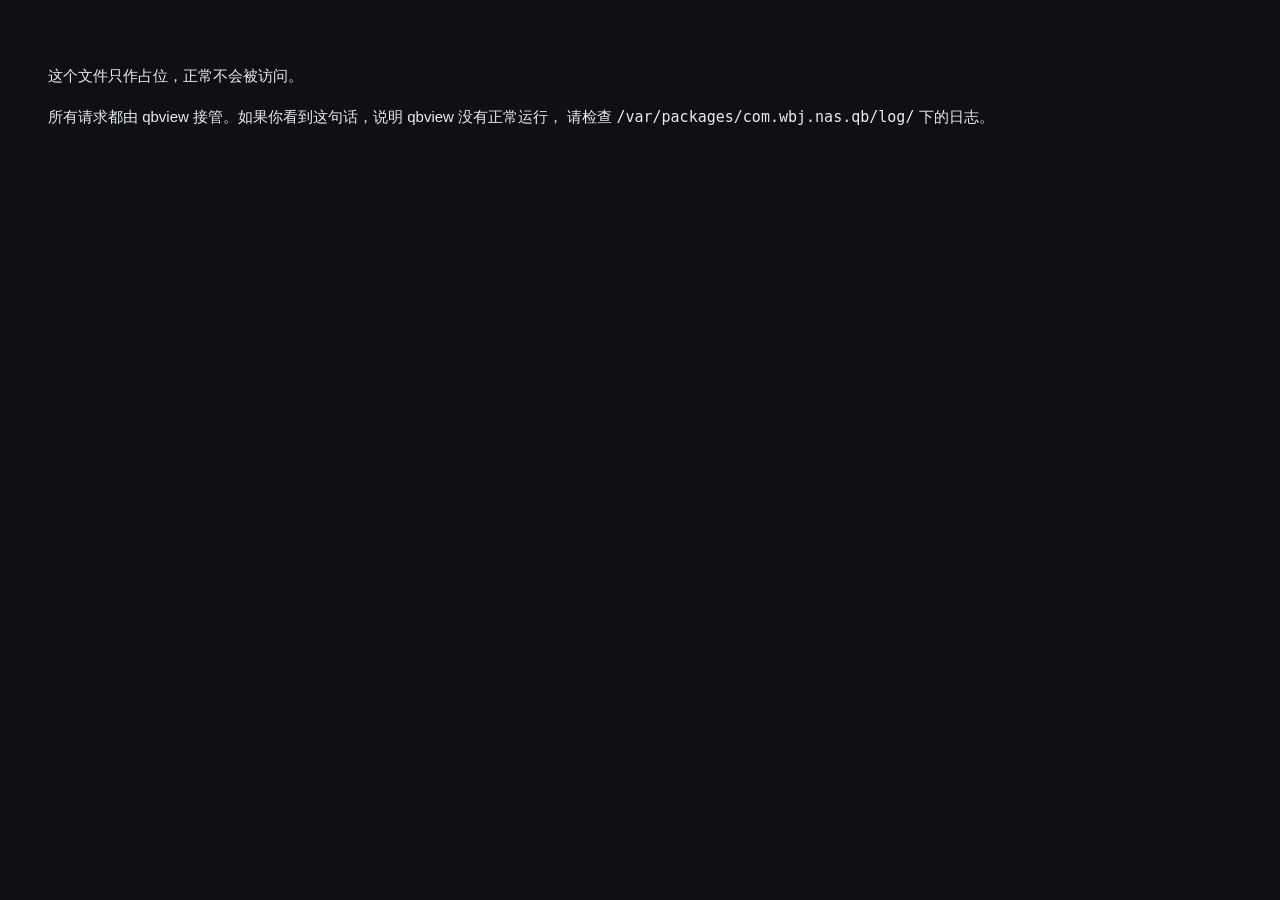
<file: pkg/rootfs_common/www/index.html>
<!doctype html>
<html lang="zh-CN"><head><meta charset="utf-8"><title>qBittorrent</title></head>
<body style="font:15px/1.7 sans-serif;background:#0e1014;color:#e8eaf0;padding:40px">
<p>这个文件只作占位，正常不会被访问。</p>
<p>所有请求都由 qbview 接管。如果你看到这句话，说明 qbview 没有正常运行，
请检查 <code>/var/packages/com.wbj.nas.qb/log/</code> 下的日志。</p>
</body></html>
</file>
